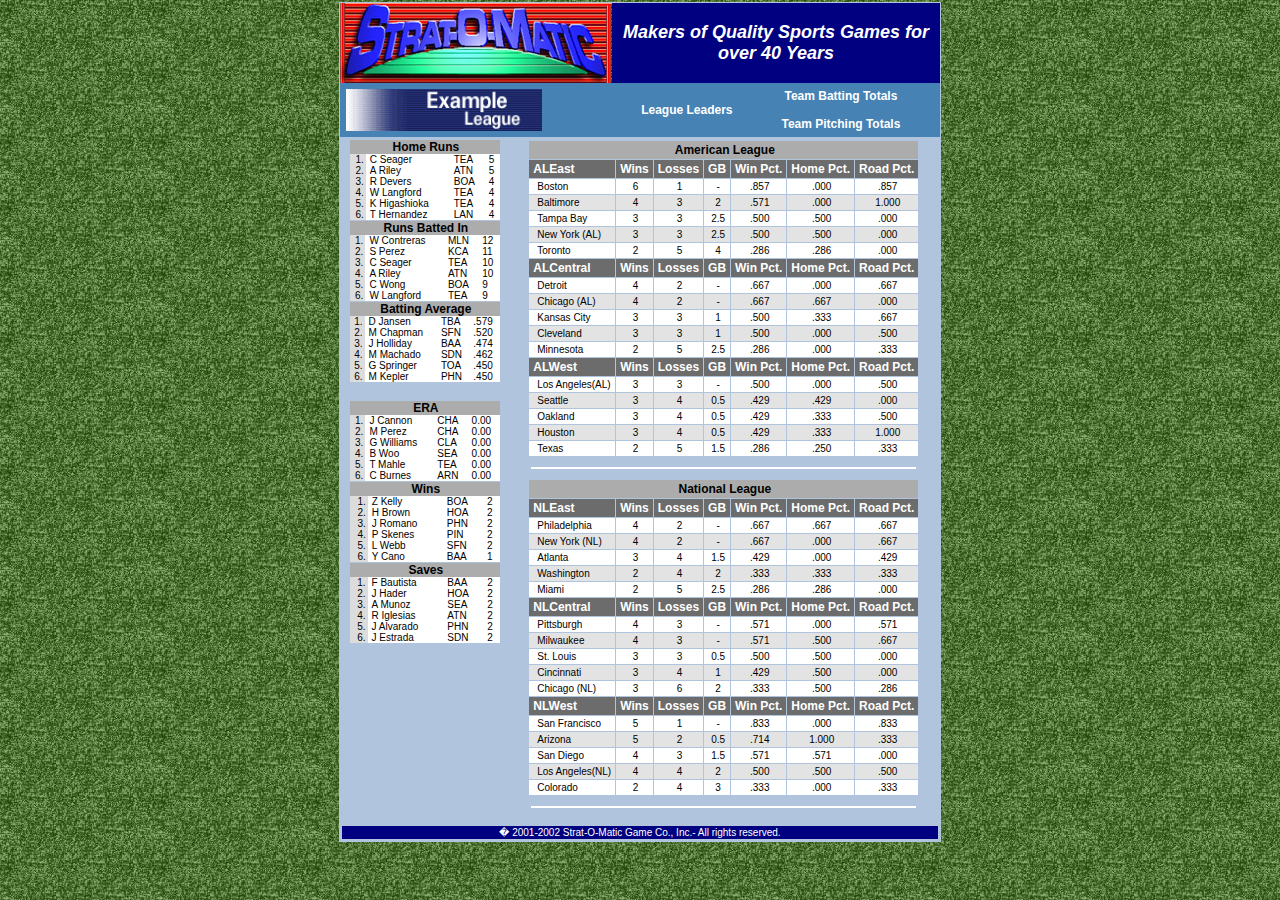
<file: index.html>
<!DOCTYPE HTML PUBLIC '-//W3C//DTD HTML 3.2 FINAL//EN'>
<!-- Copyright 2002 (c) Strat-O-Matic Game Co. -->
<!-- Knowledge of HMTL and Javascript is recommended before editing this document -->
<!-- Be sure to make backup copies before any changes -->
<!-- For use with Web Builder 1.1  -->
<HTML>
<HEAD>
  <META NAME="description" CONTENT="My Stat-O-Matic Baseball League">
  <META NAME="keywords" CONTENT="baseball, stats">  
  <TITLE>Strat-o-matic Baseball</TITLE>
  <LINK REL=stylesheet TYPE="text/css" HREF="stats.css">
 	<SCRIPT LANGUAGE=JAVASCRIPT1.2 src='custom.js'></SCRIPT>
	<SCRIPT LANGUAGE=JAVASCRIPT src="leaders.js"></SCRIPT>    
	<SCRIPT LANGUAGE=JAVASCRIPT src="leaguedata.js"></SCRIPT>    
	<SCRIPT LANGUAGE=JAVASCRIPT src="stats.js"></SCRIPT>    
</HEAD>

<BODY topmargin=0 background='back.jpg'>

<SCRIPT LANGUAGE=JAVASCRIPT >
	document.write("<TABLE align=center><TR><TD bgcolor='" + backColor + "'>");

	DisplayBanner();
	DisplayHeader();
	BeginTable( backColor);	
</SCRIPT>
	
	
<SCRIPT LANGUAGE=JAVASCRIPT >
	// first param is the number of leaders to display
	// second param is the ordinal value of leader type as defined in stats.js
	BoxLeaders( 6, 6 );
	BoxLeaders( 6, 7 );
	BoxLeaders( 6, 0 );
	document.write("<br>");
	BoxLeaders( 6, 30 );
	BoxLeaders( 6, 27 );
	BoxLeaders( 6, 37 );
</SCRIPT> 


</TD>


    <!--   Column 2 --->
    <TD valign=top align='center'>
       <SCRIPT LANGUAGE=JAVASCRIPT>
       
			var iSubCount = sub.length;
			var iDivCount;
			var	i;
			var	k;
			var	subName;
			var subNameLong;
			var divName;
			var divFullName;
			
			
			document.write("<table border=0 cellspacing=1 cellpadding=2 align=center>");
			for(i = 0; i < iSubCount; i++)
			{
				subName =		sub[i];
				subNameLong =   sublong[i];
				
				
				iDivCount = eval(sub[i]).length;
				document.write("<tr>");
				document.write("<td colspan='7' align='center' class='BoxHead3' width='100%' nowrap>");
				document.write(subNameLong +  "</td>");
				document.write("</tr>");
				
				
				for(k = 0; k < iDivCount; k++)
				{
					divName = subName+eval(subName)[k];
					divFullName = eval(subName)[k];
					//	Division, Sub_Div, columns
					BoxStandings( divFullName, divName, 6);
				}
				
			// space
			document.write("<tr><td colspan='7' align='center' width='100%'>");
			document.write("<hr color=white> </td></tr>");
			}
			
			document.write("</table>"); 
			
        </SCRIPT>    

<SCRIPT LANGUAGE=JAVASCRIPT>
	EndTable();
	DisplayFooter();
</SCRIPT>    
	
</TD></TR></TABLE>

</BODY></HTML>
</file>
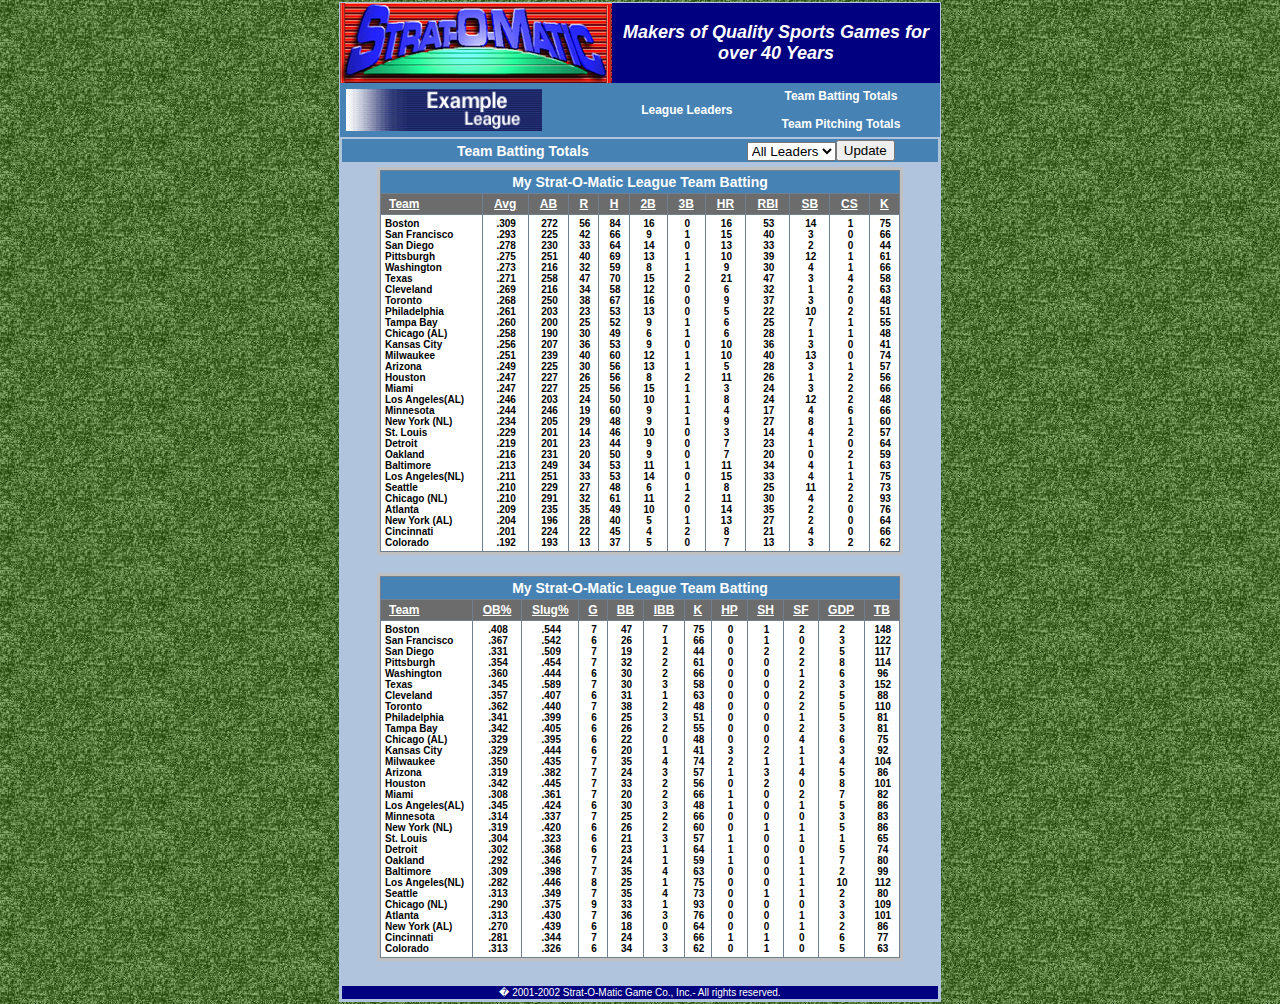
<file: grand1.html>
<!DOCTYPE HTML PUBLIC '-//W3C//DTD HTML 3.2 FINAL//EN'>
<!-- Copyright 2002 (c) Strat-O-Matic Game Co. -->
<!-- Knowledge of HMTL and Javascript is recommended before editing this document -->
<!-- Be sure to make backup copies before any changes -->
<!-- For use with Web Builder 1.3  -->
<HTML>
<HEAD>
  <META NAME="description" CONTENT="Stat-o-Matic Baseball Team Batting Totals">
  <META NAME="keywords" CONTENT="leaders, doubles,triples, hits, batting ave, baseball, stats">  
  <TITLE>Team Batting Totals</TITLE>
  <LINK REL=stylesheet TYPE="text/css" HREF="stats.css">
  <SCRIPT LANGUAGE=JAVASCRIPT1.2 src='custom.js'></SCRIPT>
  <SCRIPT LANGUAGE=JAVASCRIPT src="leaguedata.js"></SCRIPT>        
  <SCRIPT LANGUAGE=JAVASCRIPT src="stats.js"></SCRIPT>    
  	<SCRIPT LANGUAGE=JAVASCRIPT1.2>	
		var vParam = getParam("subleague");
		var dataFile;

		if(vParam == "")
			 dataFile =  "totals.js";
		else
			dataFile =  vParam + "totals.js"
	</SCRIPT>
  
  	<SCRIPT LANGUAGE=JAVASCRIPT1.2 src='dyndata.js'></SCRIPT>
  
  
  
</HEAD>

<BODY  topmargin=0 background='back.jpg'>


<SCRIPT LANGUAGE=JAVASCRIPT >
	document.write("<TABLE align=center><TR><TD bgcolor='" + backColor + "'>");
	DisplayBanner();
	DisplayHeader();
	document.write("<TABLE width=600 align=center bgcolor=" + backColor + ">");
	document.write("<TR><TD class='THead' align=center>");
</SCRIPT>


			<form action="grand1.html" method=get id=form1 name=form1>
			<table width=480 border='0' cellpadding="0" cellspacing="0"  align=right>
				<tr><TD class='THead' align=left>Team Batting Totals</TD>
					<td valign=bottom align=right>
			<SCRIPT LANGUAGE=JAVASCRIPT >
					var iSubCount = sub.length;
					var i;
					var	sel=getParam("subleague");
					if(sel == "")  sel="All Leaders";
					
					document.write("<SELECT id=subleague name=subleague size=1 title=topics value='All'>");
					document.write("<OPTION value=''>All Leaders");
					if(iSubCount > 1)
					{
						for(i=0; i<iSubCount; i++)
						{
							if(sub[i] == sel)
								document.write("<OPTION selected value='" + sub[i] + "'>" + sub[i] );
							else
								document.write("<OPTION value='" + sub[i] + "'>" + sub[i] );
						}
					}

					document.write("</SELECT>");
				
			</SCRIPT>
					
					
			</td>
				<td align=left valign=bottom><INPUT type='submit'  value='Update'  id='submit'1 name='submit'1>
				</td >
				</tr></table>
				</form>
			</TD></TR></TABLE>
	
	
	
<SCRIPT LANGUAGE=JAVASCRIPT>
	BeginTable( backColor);
</SCRIPT>



<SCRIPT LANGUAGE=JAVASCRIPT>
	var Batting = myLeague + " Team Batting";
	var sortColumn = getParam("sort");
	if ( sortColumn == "")
		sortColumn = 1;		// default sort
	else
		sortColumn = sortColumn - 0;
	
 		BoxLeaderTable( Batting, 24, "headGrandB1", "B1Grand", "BatTotals", 520, sortColumn,1);

</SCRIPT>






<!-- Display Copyright information -->
<SCRIPT LANGUAGE=JAVASCRIPT>
		EndTable();
		DisplayFooter();
</SCRIPT>    


</TD></TR></TABLE>
</BODY></HTML>
</file>
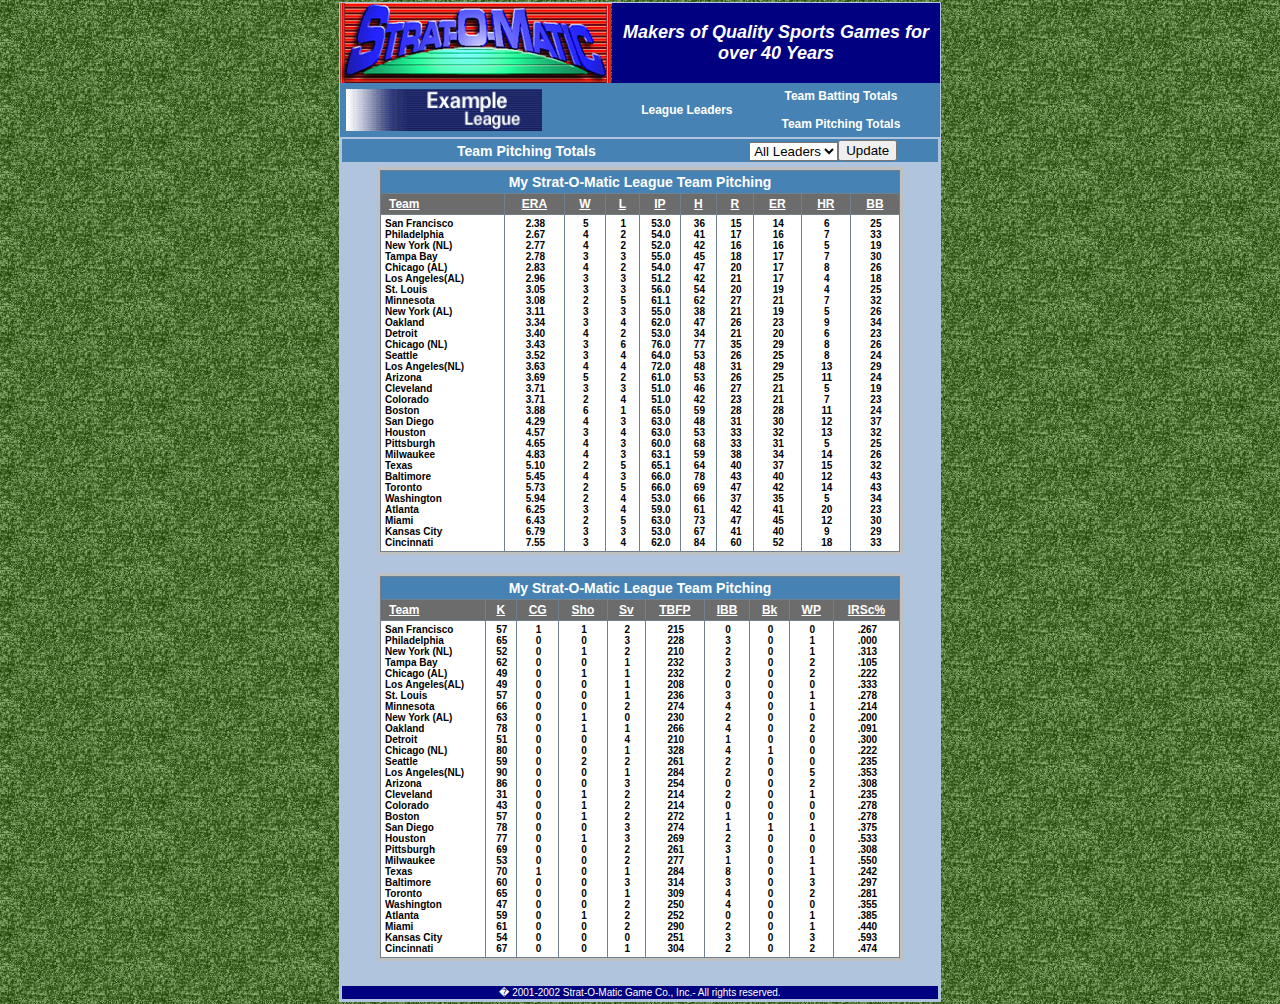
<file: grand2.html>
<!DOCTYPE HTML PUBLIC '-//W3C//DTD HTML 3.2 FINAL//EN'>
<!-- Copyright 2002 (c) Strat-O-Matic Game Co. -->
<!-- Knowledge of HMTL and Javascript is recommended before editing this document -->
<!-- Be sure to make backup copies before any changes -->
<!-- For use with Web Builder 1.3  -->
<HTML>
<HEAD>
  <META NAME="description" CONTENT="Stat-o-Matic Baseball Team Pitching Totals">
  <META NAME="keywords" CONTENT="leaders, doubles,triples, hits, batting ave, baseball, stats">  
  <TITLE>Team Pitching Totals</TITLE>
  <LINK REL=stylesheet TYPE="text/css" HREF="stats.css">
  <SCRIPT LANGUAGE=JAVASCRIPT1.2 src='custom.js'></SCRIPT>
  <SCRIPT LANGUAGE=JAVASCRIPT src="leaguedata.js"></SCRIPT>        
  <SCRIPT LANGUAGE=JAVASCRIPT src="stats.js"></SCRIPT>    
  	<SCRIPT LANGUAGE=JAVASCRIPT1.2>	
		var vParam = getParam("subleague");
		var dataFile;

		if(vParam == "")
			 dataFile =  "totals.js";
		else
			dataFile =  vParam + "totals.js"
	</SCRIPT>
  
  	<SCRIPT LANGUAGE=JAVASCRIPT1.2 src='dyndata.js'></SCRIPT>
  
</HEAD>

<BODY  topmargin=0 background='back.jpg'>

<SCRIPT LANGUAGE=JAVASCRIPT >
	document.write("<TABLE align=center ><TR><TD bgcolor='" + backColor + "'>");
	DisplayBanner();
	DisplayHeader();
	document.write("<TABLE width=600 align=center bgcolor=" + backColor + ">");
	document.write("<TR><TD class='THead' align=center>");
</SCRIPT>


			<form action="grand2.html" method=get id=form2 name=form2>
			<table width=480 border='0' cellpadding="0" cellspacing="0"  align=right>
				<tr><TD class='THead' align=left>Team Pitching Totals</TD>
					<td valign=bottom align=right>
			<SCRIPT LANGUAGE=JAVASCRIPT >
					var iSubCount = sub.length;
					var i;
					var	sel=getParam("subleague");
					if(sel == "")  sel="All Leaders";

					document.write("<SELECT id=subleague name=subleague size=1 title=topics value='All'>");
					document.write("<OPTION value=''>All Leaders");
					if(iSubCount > 1)
					{
						for(i=0; i<iSubCount; i++)
						{
							if(sub[i] == sel)
								document.write("<OPTION selected value='" + sub[i] + "'>" + sub[i] );
							else
								document.write("<OPTION value='" + sub[i] + "'>" + sub[i] );
						}
					}

					document.write("</SELECT>");
									
			</SCRIPT>
					
					
			</td>
				<td align=left valign=bottom><INPUT type='submit'  value='Update'  id='submit'1 name='submit'1>
				</td >
				</tr></table>
				</form>
			</TD></TR></TABLE>



<SCRIPT LANGUAGE=JAVASCRIPT >
	BeginTable( backColor);	
</SCRIPT>


<SCRIPT LANGUAGE=JAVASCRIPT >

	var Pitching = myLeague + " Team Pitching";
	var sortColumn = getParam("sort");
	var direction=1;
	
	if ( sortColumn == "")
		sortColumn = 1;		// default sort
	else
		sortColumn = sortColumn - 0;
		
		if(sortColumn == 1)
		{
			direction = 0;
		}
			
 		BoxLeaderTable( Pitching, 20, "headGrandP1", "P1Grand",  "PitchTotals", 520, sortColumn,direction );

</SCRIPT>
			
    








<!-- Display Copyright information -->
<SCRIPT LANGUAGE=JAVASCRIPT>
		EndTable();
		DisplayFooter();
</SCRIPT>    

</TD></TR></TABLE>

</BODY></HTML>
</file>
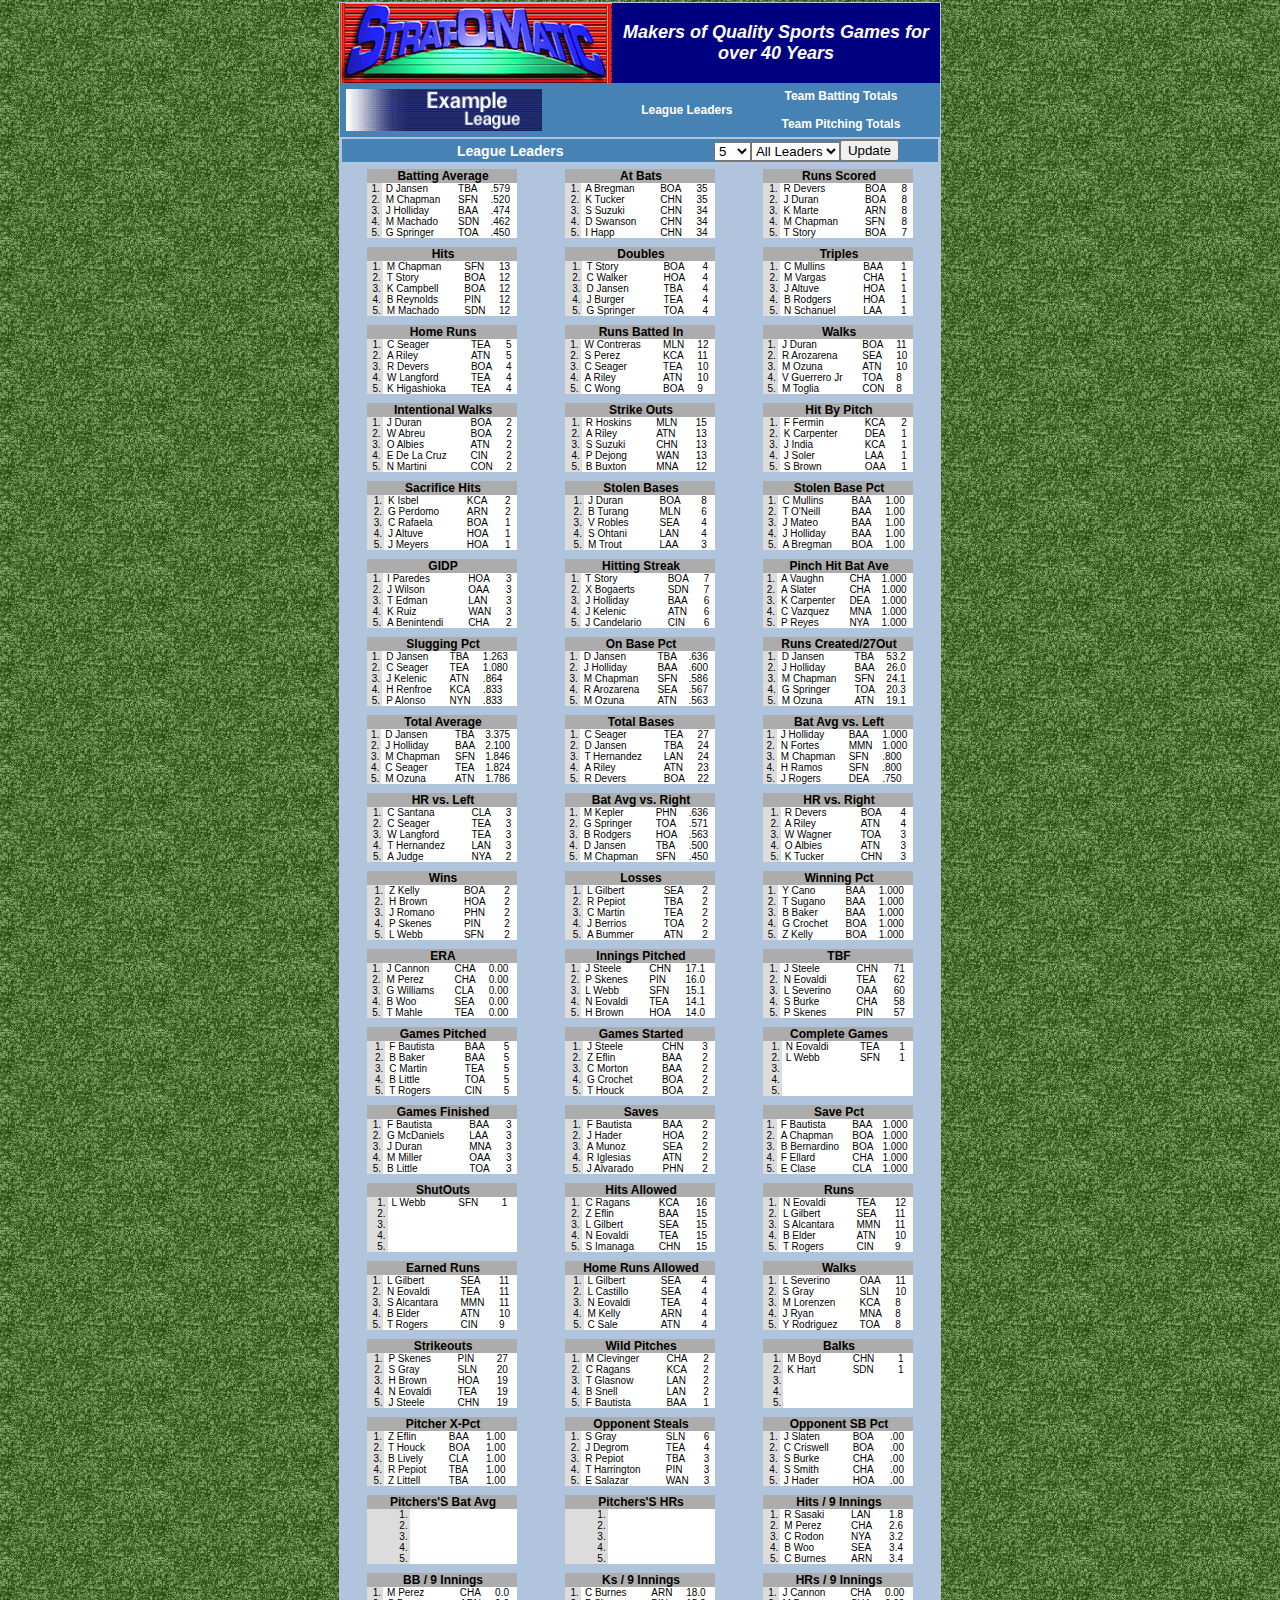
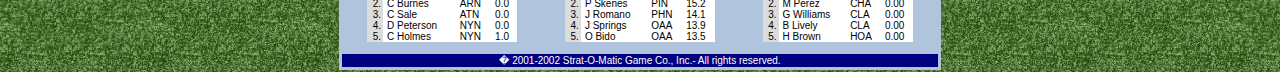
<file: leaders.html>
<!DOCTYPE HTML PUBLIC '-//W3C//DTD HTML 3.2 FINAL//EN'>
<!-- Copyright 2002 (c) Strat-O-Matic Game Co. -->
<!-- Knowledge of HMTL and Javascript is recommended before editing this document -->
<!-- Be sure to make backup copies before any changes -->
<!-- For use with Web Builder 1.3  -->
<HTML>
<HEAD>
  <META NAME="description" CONTENT="Stat-o-Matic Baseball League Leaders">
  <META NAME="keywords" CONTENT="leaders, doubles,triples, hits, batting ave, baseball, stats">  
  <TITLE>League Leaders</TITLE>
  <LINK REL=stylesheet TYPE="text/css" HREF="stats.css">
  <SCRIPT LANGUAGE=JAVASCRIPT1.2 src='custom.js'></SCRIPT>
  <SCRIPT LANGUAGE=JAVASCRIPT src="stats.js"></SCRIPT>
  <SCRIPT LANGUAGE=JAVASCRIPT src="leaguedata.js"></SCRIPT>  
  	<SCRIPT LANGUAGE=JAVASCRIPT1.2>	
		var vParam = getParam("subleague");
		var dataFile;

		if(vParam == "")
			 dataFile =  "leaders.js";
		else
			dataFile =  vParam + "leaders.js"
	
		
	</SCRIPT>
  
  	<SCRIPT LANGUAGE=JAVASCRIPT1.2 src='dyndata.js'></SCRIPT>
  
  
</HEAD>

<BODY topmargin=0  background='back.jpg'>

<SCRIPT LANGUAGE=JAVASCRIPT >
	document.write("<TABLE align=center><TR><TD bgcolor='" + backColor + "'>");

	DisplayBanner();
	DisplayHeader();

	document.write("<TABLE width=600 align=center bgcolor=" + backColor + ">");
	document.write("<TR><TD class='THead' align=center>");
</SCRIPT>


			<form action="leaders.html" method=get>
			<table width=480 border='0' cellpadding="0" cellspacing="0"  align=right>
				<tr><TD class='THead' align=left>League Leaders</TD>
					<td valign=bottom align=right>

					<SCRIPT LANGUAGE=JAVASCRIPT >
					var iSubCount = sub.length;
					var i;
					var sel=getParam("leaders");
					if(sel == "")  sel=5;

				
					document.write("<SELECT id=leaders name=leaders size=1 title=topics value=5>");				
					for(i=1; i<11; i++)
					{
						if( i == sel )
							document.write("<OPTION selected value='" + sel + "'>" + sel );
						else
							document.write("<OPTION value='"+ i +"'>" + i );
					}
					
					

					document.write("</SELECT>");
	
					sel=getParam("subleague");
					if(sel == "")  sel="All Leaders";
			
					
					document.write("<SELECT id=subleague name=subleague size=1 title=topics value='All'>");
					document.write("<OPTION value=''>All Leaders");
					if(iSubCount > 1)
					{
						for(i=0; i<iSubCount; i++)
						{
							if(sub[i] == sel)
								document.write("<OPTION selected value='" + sub[i] + "'>" + sub[i] );
							else
								document.write("<OPTION value='" + sub[i] + "'>" + sub[i] );
						}
					}

					document.write("</SELECT>");
									
					</SCRIPT>

					
				</td>
				<td align=left valign=bottom><INPUT type='submit'  value='Update' >
				</td >
				</tr></table>
				</form>

	</TD></TR>
	
	
	<TR><TD valign=top  align=center>
	
	
	<TABLE  width=100% CELLSPACING="0" CELLPADDING="4" border="0">
		<SCRIPT LANGUAGE=JAVASCRIPT>
			var count = 0;
			var k;
			var rows=getParam("leaders");
			if(rows == "")
				rows=5;
				
			
			for(k=0; k<24;k++)
			{  
				if(count < 57)
				{
					document.write("<TR>");
					for(j=0; j<3;j++)
					{
						document.write("<TD>");
						BoxLeaders( rows, count++ );
						document.write("</TD>");
					}
					document.write("</TR>");
				}
			}
		</SCRIPT>    
	</TABLE>
	
    

<SCRIPT LANGUAGE=JAVASCRIPT>
	EndTable();
	DisplayFooter();	//	Display Copyright information
</SCRIPT>    


	
</TD></TR></TABLE>
</BODY></HTML>
</file>
<file: stats.css>
A:link
{
    COLOR: Black;
    text-decoration: none
}
A:active
{
    COLOR: Black;
    text-decoration: none
}
A:visited
{
    COLOR: Black;
   text-decoration: none
}
A:hover
{
    COLOR: Blue;
    text-decoration: underline
}

.Team
{
    FONT-SIZE: 10px;
    COLOR: black;
    FONT-FAMILY: Helvetica,Arial,sans-serif

}

.Player
{
    FONT-SIZE: 10px;
    COLOR: black;
    FONT-FAMILY: Helvetica,Arial,sans-serif
}

.TeamPad
{
    FONT-SIZE: 10px;
    COLOR: black;
    FONT-FAMILY: Helvetica,Arial,sans-serif;
   padding-left: 4px;
   padding-right: 4px

}

.PlayerPad
{
    FONT-SIZE: 10px;
    COLOR: black;
    FONT-FAMILY: Helvetica,Arial,sans-serif;
   padding-left: 4px;
   padding-right: 4px
}

.PlayerName
{
    FONT-WEIGHT: Bold;
    FONT-SIZE: 24px;
    COLOR: Black;
    FONT-FAMILY: Arial,Helvetica,sans-serif
}
.PlayerStats
{
    FONT-WEIGHT: Bold;
    FONT-SIZE: 12px;
    COLOR: Black;
    FONT-FAMILY: Arial, Helvetica,sans-serif
}
.PlayerData1
{
    FONT-SIZE: 10px;
    COLOR: black;
    FONT-FAMILY: Helvetica,Arial,sans-serif;
    BACKGROUND-COLOR: #ffffff;
   padding-left: 6px;
   padding-right: 8px
}

.PlayerData2
{
    FONT-SIZE: 10px;
    COLOR: black;
    FONT-FAMILY: Helvetica,Arial,sans-serif;
    BACKGROUND-COLOR: #e9e9e9;
   padding-left: 6px;
   padding-right: 8px
}
.PlayerMenu
{
    FONT-SIZE: 12px;
    FONT-FAMILY: Helvetica,Arial,sans-serif;
    COLOR: #000066;
   padding-left: 2px;
   padding-right: 2px
}

.PlayerMenu A:link
{
    COLOR: #000066;
    text-decoration: underline
}

.PlayerMenu A:visited
{
    COLOR: #000066;
    text-decoration: underline
}



.MenuText1
{
    FONT-WEIGHT: Bold;
    FONT-SIZE: 12px;
    COLOR: white;
    LINE-HEIGHT: 14px;
    FONT-FAMILY: Arial,Helvetica,sans-serif
}
.MenuText1 A:link
{
    COLOR: white
}
.MenuText1 A:visited
{
    COLOR: white
}
.MenuText1 A:hover
{
    COLOR: #ccccff
}



.MenuText2
{
    FONT-WEIGHT: normal;
    FONT-SIZE: 10px;
    COLOR: white;
    LINE-HEIGHT: 12px;
    FONT-FAMILY: Arial,Helvetica,sans-serif
}
.MenuText2 A:link
{
    COLOR: white
}
.MenuText2 A:visited
{
    COLOR: white
}
.MenuText2 A:hover
{
    COLOR: #ccccff
}



.Copyright
{
    FONT-SIZE: 10px;
    COLOR: #000000;
    FONT-FAMILY: Helvetica,Arial,sans-serif;
    TEXT-DECORATION: none
}
.Header
{
    FONT-WEIGHT: 900;
    FONT-SIZE: 12px;
    COLOR: #ffffff;
    FONT-STYLE: italic;
    FONT-FAMILY: Helvetica;
    BACKGROUND-COLOR: #000000
}
.TTitle
{
    FONT-WEIGHT: bold;
    FONT-SIZE: 16px;
    COLOR: Black;
    FONT-FAMILY: Helvetica,Arial,sans-serif;
    BACKGROUND-COLOR: slategrey
}
.TSubTitle
{
    FONT-WEIGHT: 700;
    FONT-SIZE: 13px;
    COLOR: white;
    FONT-FAMILY: Helvetica,Arial,sans-serif;
    BACKGROUND-COLOR: black;
    padding-left: 4;
    padding-right: 4

}

.BoxHead
{
    FONT-WEIGHT: bold;
    FONT-SIZE: 14px;
    COLOR: black;
    FONT-FAMILY: Helvetica,Arial,sans-serif;
    BACKGROUND-COLOR: lightslategray;
    padding-left: 4;
    padding-right: 2

}
.BoxHead2
{
    FONT-WEIGHT: bold;
    FONT-SIZE: 12px;
    COLOR: black;
    FONT-FAMILY: Helvetica,Arial,sans-serif;
    BACKGROUND-COLOR:  #dcdcdc;
    padding-left: 4;
    padding-right: 2
}
.BoxHead3
{
    FONT-WEIGHT: bold;
    FONT-SIZE: 12px;
    LINE-HEIGHT: 14px;
    COLOR: black;
    FONT-FAMILY: Helvetica,Arial,sans-serif;
    BACKGROUND-COLOR: #acacac;
    padding-left: 4;
    padding-right: 2

}

.ALSubHead
{
    FONT-SIZE: 12px;
    FONT-WEIGHT: Bold;
    COLOR: white;
    FONT-FAMILY: Helvetica,Arial,sans-serif;
    BACKGROUND-COLOR: #CC0000;
    padding-left: 4;
    padding-right: 4

}

.NLSubHead
{
    FONT-SIZE: 12px;
    FONT-WEIGHT: Bold;
    COLOR: white;
    FONT-FAMILY: Helvetica,Arial,sans-serif;
    BACKGROUND-COLOR: #000066;
    padding-left: 4;
    padding-right: 4

}

.THead
{
    FONT-WEIGHT: bold;
    FONT-SIZE: 14px;
    COLOR: white;
    FONT-FAMILY: Helvetica,Arial,sans-serif;
    BACKGROUND-COLOR: SteelBlue
}


.TSubHead
{
    FONT-SIZE: 12px;
    FONT-WEIGHT: Bold;
    COLOR: black;
    FONT-FAMILY: Helvetica,Arial,sans-serif;
    BACKGROUND-COLOR: DeepSkyBlue
}
.TSubHead A:link
{
    FONT-SIZE: 10px;
    COLOR: #000099;
    FONT-FAMILY: Helvetica,Arial,sans-serif;
    BACKGROUND-COLOR: DeepSkyBlue
}
.TSubHead A:visited
{
    FONT-SIZE: 10px;
    COLOR: #000099;
    FONT-FAMILY: Helvetica,Arial,sans-serif;
    BACKGROUND-COLOR: #cccc99
}
.TSubHead A:hover
{
    FONT-SIZE: 10px;
    COLOR: blue;
    FONT-FAMILY: Helvetica,Arial,sans-serif;
    BACKGROUND-COLOR: #cccc99
}
.TMSubHead
{
    FONT-SIZE: 14px;
    COLOR: black;
    FONT-FAMILY: Helvetica,Arial,sans-serif;
    BACKGROUND-COLOR: #cccc99
}




.TSubHead2
{
    FONT-WEIGHT: bold;
    FONT-SIZE: 12px;
    COLOR: white;
    FONT-FAMILY: Helvetica,Arial,sans-serif;
    BACKGROUND-COLOR: #6c6c6c;
    padding-left: 4;
    padding-right: 4
}

.TSubHead2 A:link
{
    COLOR: white;
    text-decoration: underline
}
.TSubHead2 A:active
{
    COLOR: white;
    text-decoration: underline
}
.TSubHead2 A:visited
{
    COLOR: white;
    text-decoration: underline
}

.TSubHead2 A:hover
{
    COLOR: blue;
   text-decoration: none
}


.TSubHead3
{
    FONT-WEIGHT: bold;
    FONT-SIZE: 12px;
    COLOR: black;
    FONT-FAMILY: Helvetica,Arial,sans-serif;
    BACKGROUND-COLOR: #acacac
}

.TData0
{
    FONT-SIZE: 10px;
    COLOR: black;
    FONT-FAMILY: Helvetica,Arial,sans-serif;
    BACKGROUND-COLOR: #dcdcdc;
   padding-left: 2px;
   padding-right: 2px
}


.TData1
{
    FONT-SIZE: 10px;
    COLOR: black;
    FONT-FAMILY: Helvetica,Arial,sans-serif;
    BACKGROUND-COLOR: #ffffff;
   padding-left: 4px;
   padding-right: 2px
}

.TData2
{
    FONT-SIZE: 10px;
    COLOR: black;
    FONT-FAMILY: Helvetica,Arial,sans-serif;
    BACKGROUND-COLOR: #e3e3e3;
   padding-left: 4px;
   padding-right: 2px
}




.TBData1
{
    FONT-SIZE: 20px;
    COLOR: black;
    FONT-FAMILY: Helvetica,Arial,sans-serif;
    BACKGROUND-COLOR: #ffffff
}
.TMData1
{
    FONT-SIZE: 14px;
    COLOR: black;
    FONT-FAMILY: Helvetica,Arial,sans-serif;
    BACKGROUND-COLOR: #ffffff
}
.TMData1 A:link
{
    FONT-SIZE: 14px;
    COLOR: #000099;
    FONT-FAMILY: Helvetica,Arial,sans-serif;
    BACKGROUND-COLOR: #ffffff
}
.TMData1 A:visited
{
    FONT-SIZE: 14px;
    COLOR: #000099;
    FONT-FAMILY: Helvetica,Arial,sans-serif;
    BACKGROUND-COLOR: #ffffff
}
.TMData1 A:hover
{
    FONT-SIZE: 14px;
    COLOR: blue;
    FONT-FAMILY: Helvetica,Arial,sans-serif;
    BACKGROUND-COLOR: #ffffff
}

.TBData2
{
    FONT-SIZE: 20px;
    COLOR: black;
    FONT-FAMILY: Helvetica,Arial,sans-serif;
    BACKGROUND-COLOR: #e7e7e7
}
.TMData2
{
    FONT-SIZE: 14px;
    COLOR: black;
    FONT-FAMILY: Helvetica,Arial,sans-serif;
    BACKGROUND-COLOR: #e7e7e7
}
.TMData2 A:link
{
    FONT-SIZE: 14px;
    COLOR: #000099;
    FONT-FAMILY: Helvetica,Arial,sans-serif;
    BACKGROUND-COLOR: #e7e7e7
}
.TMData2 A:visited
{
    FONT-SIZE: 14px;
    COLOR: #000099;
    FONT-FAMILY: Helvetica,Arial,sans-serif;
    BACKGROUND-COLOR: #e7e7e7
}
.TMData2 A:hover
{
    FONT-SIZE: 14px;
    COLOR: blue;
    FONT-FAMILY: Helvetica,Arial,sans-serif;
    BACKGROUND-COLOR: #e7e7e7
}
</file>
